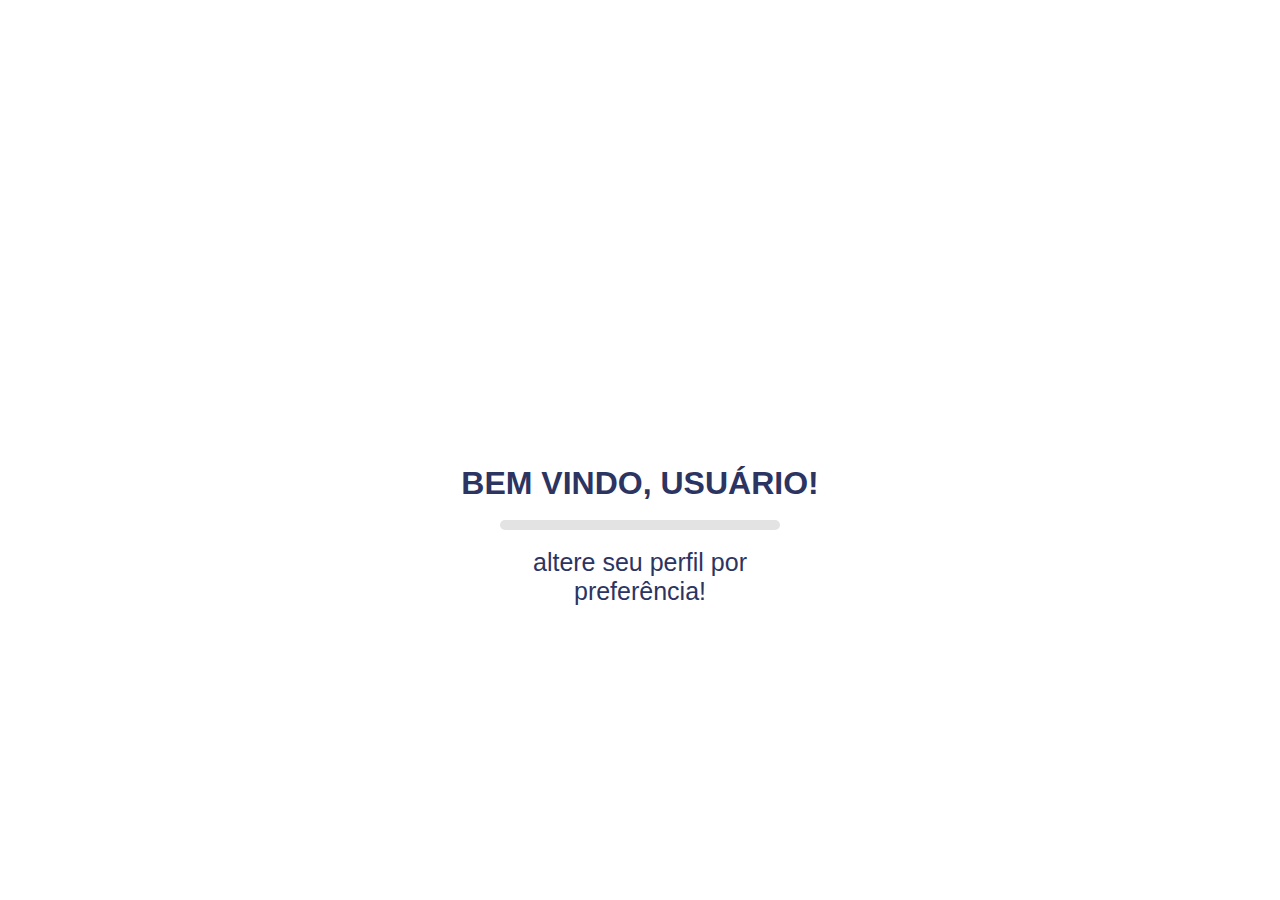
<file: profile/classphp/index.html>
<!DOCTYPE html>
<html lang="pt-br">
<head>
    <meta charset="UTF-8">
    <meta name="viewport" content="width=device-width, initial-scale=1.0">
    <title>Projeto Perfil de Usuário</title>
    <link rel="stylesheet" href="https://fonts.googleapis.com/css2?family=Material+Symbols+Outlined:opsz,wght,FILL,GRAD@20..48,100..700,0..1,-50..200&icon_names=call" />
    <link rel="stylesheet" href="https://fonts.googleapis.com/css2?family=Material+Symbols+Outlined:opsz,wght,FILL,GRAD@20..48,100..700,0..1,-50..200&icon_names=info" />
    <link rel="stylesheet" href="https://fonts.googleapis.com/css2?family=Material+Symbols+Outlined:opsz,wght,FILL,GRAD@20..48,100..700,0..1,-50..200&icon_names=edit" />
    <link rel="stylesheet" href="../classcss/estilo-perfil.css">
    <link rel="stylesheet" href="../classcss/responsividade.css">
    <script src="../classjs/config.js"></script>
</head>
<body>
    <div id="config-display">
        <div id="condig-carregamento">
            <div id="modal-carregamento">
                <img src="../resources/icon-user.png" alt="" id="config-perfil">
                <h1>BEM VINDO, USUÁRIO!</h1>  
                    <br>
                    <div id="barra-completa">
                        <div id="barra-preenchida"></div>
                    </div>
                    <br>              
                <p>altere seu perfil por <br> preferência!</p>
            </div>
        </div>
    </div>
    <div id="condig-display-perfil">
        <div id="estilo-perfil">
            <img src="../resources/icon-user.png" alt="" id="config-perfil2">
            <h1 id="estilo-titulo">nome usuário</h1>
            <br>
            <span class="estilo-texto">
                <span class="material-symbols-outlined">call</span> (xx) +xx xxxxx-xxxx
            </span>
            <br>
            <span class="estilo-texto">
                <span class="material-symbols-outlined">call</span> observação
            </span>
            <br>
            <button class="estilo-botao-padrao" id="botao-mudar-perfil" onclick="mudarPerfil()">mudar perfil</button>
            <div id="config-carregamento1"></div>
        </div>
    </div>
    <div id="config-display-form">
        <form id="config-form" method="post">
            <div class="estilo-div-padrao" id="estilo-div-especifico1">
                <img src="../resources/icon-camera.png" alt="icon-camera" id="estilo-camera">
                <input type="file" name="config-input-file" id="arquivo" accept=".jpg, .jpeg, .png">
                <div class="estilo-botao-padrao" id="estilo-especifico" onclick="document.getElementById('arquivo').click(), eventoFile()" onkeyup="alert('oi')">escolher arquivo</div>
            </div>
            <div class="estilo-div-padrao" id="estilo-div-especifico2">
                <div id="estilo-div">
                    <label for="nome" class="config-display-label config-display-label2">
                        <input type="text" name="nome" id="nome" class="config-input" required placeholder="nome usuário" minlength="3" maxlength="30">
                        <span class="material-symbols-outlined">edit</span>
                    </label>
                    <label for="telefone" class="config-display-label">
                        <input type="text" name="telefone" id="telefone" class="config-input" required placeholder="tel: (xx) +xx xxxxx-xxxx">
                        <span class="material-symbols-outlined">edit</span>
                    </label>
                    <label for="sobre" class="config-display-label">
                        <input type="text" name="sobre" id="sobre" class="config-input" required placeholder="sobre" minlength="4">
                        <span class="material-symbols-outlined">edit</span>
                    </label>
                    <div class="estilo-botao-padrao padrao-display" id="config-botao-div" onclick="eventoVerificar()">verificar</div>
                    <br>
                    <div class="estilo-botao-padrao padrao-display" id="config-botao-div2" onclick="eventoVoltar()">voltar</div>
                        <div id="display-block-botao">
                            <span id="display-botao">
                                <div class="estilo-botao-padrao estilo-botao-padrao2" id="evento-cancelar" onclick="eventoCancelar()">cancelar</div>
                                <button name="enviar" class="estilo-botao-padrao estilo-botao-padrao2" id="evento-enviar">enviar
                            </span>
                        </div>
                        <div id="config-carregamento"></div>
                        <p id="estilo-mensagem-erro">
                            preencha o formulário corretamente!
                        </p>
                    </div>
                </div>
            </div>
        </form>
    </div>
</body>
</html>
</file>
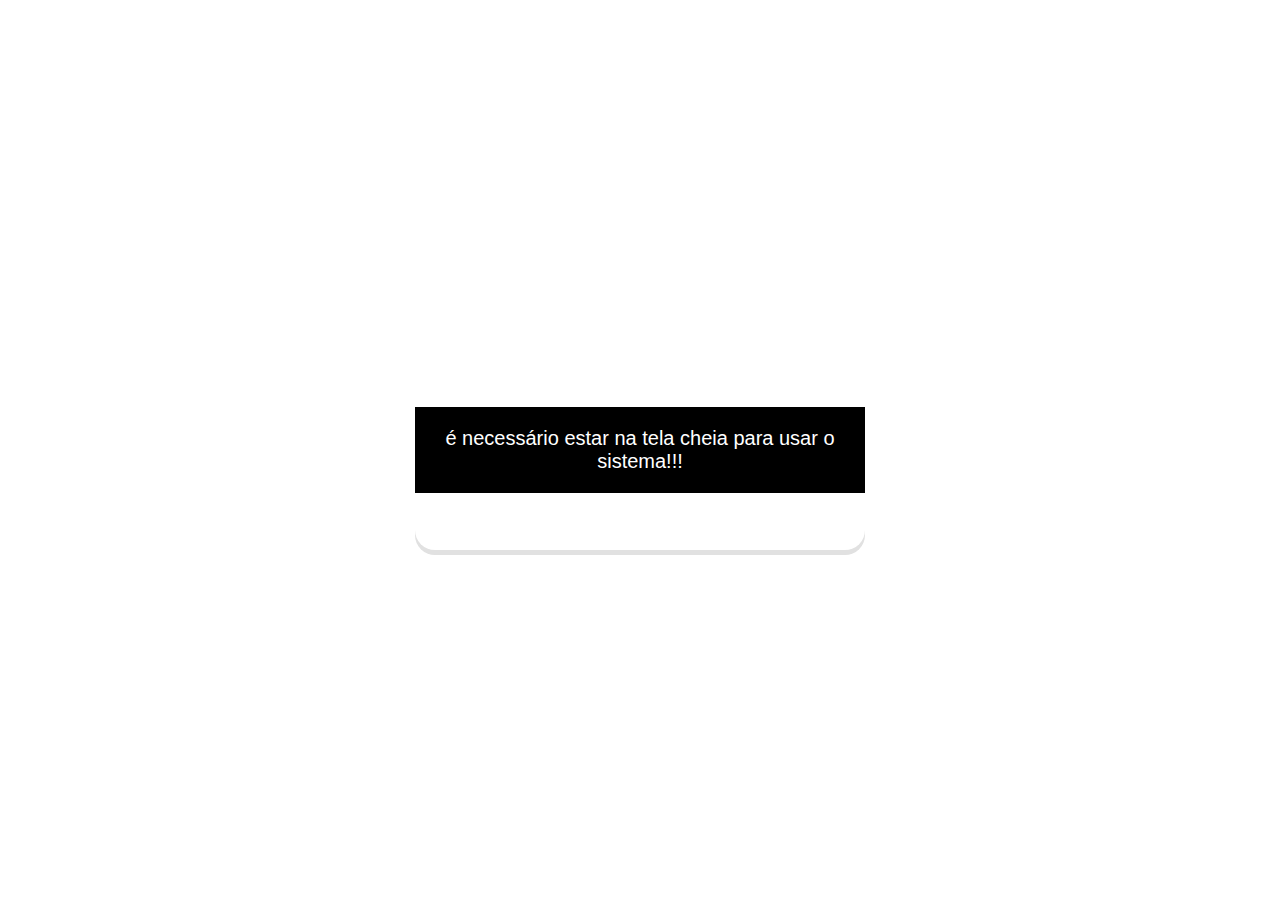
<file: complex-system/project1/classphp/estoque.html>
<!DOCTYPE html>
<html lang="pt-br">
<head>
    <meta charset="UTF-8">
    <meta name="viewport" content="width=device-width, initial-scale=1.0">
    <title>classe de estoque</title>
    <link rel="stylesheet" href="https://fonts.googleapis.com/css2?family=Material+Symbols+Outlined"/>
    <link rel="stylesheet" href="../classcss/estilos-padroes.css">
    <link rel="stylesheet" href="../classcss/estilo-produtos.css">
    <script src="../classjs/configjs.js"></script>
</head>
<body>
    <header class="config-display-header">
        <nav class="config-nav">
            <h1 class="estilo-titulo-padrao2">Estoques</h1>
            <a href="#">produtos</a>
            <a href="#"><ins>estoques</ins></a>
            <a href="#">clientes</a>
            <a href="#">relatórios</a>
            <a href="#">
                <span class="material-symbols-outlined estilo-icon2" onclick="eventoClick()">settings</span>
            </a>
        </nav>
    </header>

    <div class="config-display-block-formulario">
        <div class="config-display-form">
            <div class="config-padrao" id="config-especifico3">
                <button class="estilo-botao-padrao2" onclick="eventoJanelaCadastro()" id="estilo-underline-cadastrar">cadastrar</button>
                <button class="estilo-botao-padrao2" onclick="eventoJanelaExcluir()" id="estilo-underline-excluir">excluir</button>
                <button class="estilo-botao-padrao2" onclick="eventoJanelaAlterar()" id="estilo-underline-alterar">alterar</button>
            </div>
            <div id="config-display-cadastro">
                <form class="config-especifico4" method="post" action="teste.php" enctype="multipart/form-data">
                    <div class="config-form-padrao estilo-form-especifico1">
                        <div class="comprimento-padrao-forms">
                            <label for="nome-produto" class="estilo-padrao-inputs estilo-padrao-inputs2">
                                <span class="material-symbols-outlined estilo-icon3">shopping_bag</span>
                                <input type="text" name="nome-produto" class="estilo-input-padrao estilo-input-padrao2 config-readonly-padrao" id="nome-produto" placeholder="nome do produto..." required oninput="eventoCaractere()">
                            </label>
                            <div class="config-display-form-inline">
                                <label for="quantidade-produto" class="estilo-padrao-inputs estilo-padrao-inputs2">
                                    <span class="material-symbols-outlined estilo-icon3">shopping_bag</span>
                                    <input type="number" name="quantidade-produto" class="estilo-input-padrao estilo-input-padrao2 config-readonly-padrao" id="quantidade-produto" placeholder="quantidade" required step="1" oninput="eventoQuantidade()">
                                </label>

                                <label for="categoria-produto" class="estilo-padrao-inputs estilo-padrao-inputs2">
                                    <span class="material-symbols-outlined estilo-icon3">shopping_bag</span>
                                    <input type="text" name="categoria-produto" class="estilo-input-padrao estilo-input-padrao2 config-readonly-padrao" id="categoria-produto" placeholder="categoria" required list="categorias-produtos" oninput="eventoCaractere2()">
                                    <datalist id="categorias-produtos">
                                        <option value="Bebidas">bebidas</option>
                                        <option value="Roupas">roupas</option>
                                        <option value="Eletrônicos">eletrônicos</option>
                                        <option value="Alimentos">alimentos</option>
                                        <option value="Cosméticos">cosméticos</option>
                                        <option value="Móveis">móveis</option>
                                        <option value="Brinquedos">brinquedos</option>
                                        <option value="Livros">livros</option>
                                        <option value="Ferramentas">ferramentas</option>
                                        <option value="Artigos Esportivos">artigos esportivos</option>
                                    </datalist>
                                </label>
                            </div>

                            <div class="config-display-form-inline">
                                <label for="preco-custo" class="estilo-padrao-inputs estilo-padrao-inputs2">
                                    <span class="material-symbols-outlined estilo-icon3">paid</span>
                                    <input type="number" name="preco-custo" class="estilo-input-padrao estilo-input-padrao2 config-readonly-padrao" id="preco-custo" placeholder="preço custo" required step="0.05" oninput="eventoPreco()">
                                </label>
                                
                                <label for="preco-venda" class="estilo-padrao-inputs estilo-padrao-inputs2">
                                    <span class="material-symbols-outlined estilo-icon3">paid</span>
                                    <input type="number" name="preco-venda" class="estilo-input-padrao estilo-input-padrao2 config-readonly-padrao" id="preco-venda" placeholder="preço venda" required step="0.05" oninput="eventoPreco()">
                                </label>
                            </div>

                            <label for="validade-produto" class="estilo-padrao-inputs estilo-padrao-inputs2">
                                <span class="material-symbols-outlined estilo-icon3">shopping_bag</span>
                                <input type="text" name="validade-produto" id="validade-produto" class="estilo-input-padrao estilo-input-padrao2 config-readonly-padrao" placeholder="validade/garantia: dd/mm/aaaa" required oninput="eventoRegEx()">
                            </label>
                        </div>
                        <div class="comprimento-padrao-forms">
                            <input type="file" name="img-produto" id="img-produto" accept=".jpg, .jpeg, .png">
                            <div class="estilo-botao-padrao estilo-botao-padrao4" onclick="eventoCamera()">
                                <span class="material-symbols-outlined">photo_camera</span>
                            </div>
                            <label for="obs-produto" class="estilo-padrao-inputs estilo-padrao-inputs2">
                                <span class="material-symbols-outlined estilo-icon3">warning</span>
                                <input type="text" name="obs-produto" id="obs-produto" class="estilo-input-padrao estilo-input-padrao2 config-readonly-padrao" id="obs-produto" placeholder="observação" required>
                            </label>
                        </div>
                    </div>
                    <div class="config-form-padrao estilo-form-especifico2">
                        <div class="estilo-botao-padrao3 config-display-elementos1" onclick="eventoVerificar()">verificar</div>
                        <div class="estilo-botao-padrao3 config-display-elementos1" onclick="eventoVisualizar()">visualizar</div>

                        <button type="submit" class="estilo-botao-padrao3 config-display-elementos2" onclick="eventoCadastrar()">cadastrar</button>
                        <div class="estilo-botao-padrao3 config-display-elementos2" onclick="eventoCancelar()">cancelar</div>
                        <div class="estilo-botao-padrao3 config-display-elementos2" onclick="eventoVisualizar()">visualizar</div>

                    </div>
                </form>
            </div>

            <div id="config-display-excluir">
                <form class="config-especifico4 config-especifico5" method="post" enctype="multipart/form-data">
                    <div class="config-display-excluir">
                        <label for="cod-produto" class="estilo-padrao-inputs">
                            <span class="material-symbols-outlined estilo-icon3">shopping_bag</span>
                            <input type="number" name="cod-produto" id="cod-produto" class="estilo-input-padrao estilo-input-padrao2 estilo-input-padrao3 config-readonly-padrao" id="obs-produto" placeholder="código do produto..." required oninput="eventoErro2()">
                        </label>
                        <button class="estilo-botao-padrao comprimento-botao">excluir</button>
                        <div class="estilo-botao-padrao comprimento-botao" onclick="eventoVisualizar()">visualizar</div>
                    </div>

                    <div class="condig-tamanho-tabela">
                        <table class="estilo-padrao-tabela">
                            <tr>
                                <th class="comprimento-padrao-campo">cod</th>
                                <th>nome</th>
                                <th>quantidade</th>
                                <th>categoria</th>
                                <th>preço custo</th>
                                <th>preço venda</th>
                                <th>validade</th>
                                <th>observação</th>
                                <th>img</th>
                            </tr>
                            <tr>
                                <td>...</td>
                                <td>...</td>
                                <td>...</td>
                                <td>...</td>
                                <td>...</td>
                                <td>...</td>
                                <td>...</td>
                                <td>...</td>
                                <td>...</td>
                            </tr>
                        </table>
                    </div>
                </form>
            </div>

            <div id="config-display-alterar">
                <form class="config-especifico4 config-especifico5" method="post" enctype="multipart/form-data">
                    <div class="config-display-excluir">
                        <label for="cod-produto3" class="estilo-padrao-inputs">
                            <span class="material-symbols-outlined estilo-icon3">shopping_bag</span>
                            <input type="number" name="cod-produto3" id="cod-produto3" class="estilo-input-padrao estilo-input-padrao2 estilo-input-padrao3 config-readonly-padrao" placeholder="código do produto..." required oninput="eventoErro()">
                        </label>
                        <div class="estilo-botao-padrao comprimento-botao" onclick="eventoProcurar()">procurar</div>
                        <button class="estilo-botao-padrao comprimento-botao" name="alterar-produto" id="alterar-produto">alterar</button>
                        <div class="estilo-botao-padrao comprimento-botao" onclick="eventoVisualizar()">visualizar</div>
                    </div>

                    <div class="condig-tamanho-tabela condig-tamanho-tabela2">
                        <table class="estilo-padrao-tabela">
                            <tr>
                                <th class="comprimento-padrao-campo">cod</th>
                                <th>nome</th>
                                <th>quantidade</th>
                                <th>categoria</th>
                                <th>preço custo</th>
                                <th>preço venda</th>
                                <th>validade</th>
                                <th>observação</th>
                                <th>img</th>
                            </tr>
                            <tr>
                                <td>...</td>
                                <td>...</td>
                                <td>...</td>
                                <td>...</td>
                                <td>...</td>
                                <td>...</td>
                                <td>...</td>
                                <td>...</td>
                                <td>...</td>
                            </tr>
                        </table>
                    </div>

                    <div class="config-inline-flex">
                        <label for="nome-produto3" class="estilo-padrao-inputs estilo-padrao-inputs2 estilo-padrao-inputs3">
                            <span class="material-symbols-outlined estilo-icon3">shopping_bag</span>
                            <input type="text" name="nome-produto3" class="estilo-input-padrao estilo-input-padrao2 config-readonly-padrao" id="nome-produto3" placeholder="nome do produto..." required readonly>
                        </label>
                        <label for="quantidade-produto3" class="estilo-padrao-inputs estilo-padrao-inputs2 estilo-padrao-inputs4">
                            <span class="material-symbols-outlined estilo-icon3">shopping_bag</span>
                            <input type="number" name="quantidade-produto3" class="estilo-input-padrao estilo-input-padrao2 config-readonly-padrao" id="quantidade-produto3" placeholder="quantidade" required step="1" oninput="eventoQuantidade2()">
                        </label>
                        <label for="categoria-produto3" class="estilo-padrao-inputs estilo-padrao-inputs2 estilo-padrao-inputs4">
                            <span class="material-symbols-outlined estilo-icon3">shopping_bag</span>
                            <input type="text" name="categoria-produto3" class="estilo-input-padrao estilo-input-padrao2 config-readonly-padrao" id="categoria-produto3" placeholder="categoria" required list="categorias-produtos" readonly>
                            <datalist id="categorias-produtos">
                                <option value="Bebidas">bebidas</option>
                                <option value="Roupas">roupas</option>
                                <option value="Eletrônicos">eletrônicos</option>
                                <option value="Alimentos">alimentos</option>
                                <option value="Cosméticos">cosméticos</option>
                                <option value="Móveis">móveis</option>
                                <option value="Brinquedos">brinquedos</option>
                                <option value="Livros">livros</option>
                                <option value="Ferramentas">ferramentas</option>
                                <option value="Artigos Esportivos">artigos esportivos</option>
                            </datalist>
                        </label>
                        <label for="preco-custo3" class="estilo-padrao-inputs estilo-padrao-inputs2 estilo-padrao-inputs4">
                            <span class="material-symbols-outlined estilo-icon3">paid</span>
                            <input type="number" name="preco-custo3" class="estilo-input-padrao estilo-input-padrao2 config-readonly-padrao" id="preco-custo3" placeholder="preço custo" required step="0.05" readonly oninput="eventoPreco3()">
                        </label>
                    </div>
                    <div class="config-inline-flex">
                        <label for="preco-venda3" class="estilo-padrao-inputs estilo-padrao-inputs2 estilo-padrao-inputs4">
                            <span class="material-symbols-outlined estilo-icon3">paid</span>
                            <input type="number" name="preco-venda3" class="estilo-input-padrao estilo-input-padrao2 config-readonly-padrao" id="preco-venda3" placeholder="preço venda" required step="0.05" readonly oninput="eventoPreco3()">
                        </label>
                        <input type="file" name="img-produto" id="img-produto3" accept=".jpg, .jpeg, .png">
                        <label for="validade-produto3" class="estilo-padrao-inputs estilo-padrao-inputs2 estilo-padrao-inputs3">
                            <span class="material-symbols-outlined estilo-icon3">shopping_bag</span>
                            <input type="text" name="validade-produto3" id="validade-produto3" class="estilo-input-padrao estilo-input-padrao2 config-readonly-padrao" placeholder="validade/garantia" required readonly oninput="eventoRegEx2()">
                        </label>
                        <label for="observacao3" class="estilo-padrao-inputs estilo-padrao-inputs2 estilo-padrao-inputs3">
                            <span class="material-symbols-outlined estilo-icon3">warning</span>
                            <input type="text" name="observacao3" class="estilo-input-padrao estilo-input-padrao2 config-readonly-padrao" id="observacao3" placeholder="observação..." required readonly>
                        </label>
                        <div class="estilo-botao-padrao estilo-botao-padrao7">
                            <span class="material-symbols-outlined estilo-icon3">photo_camera</span>
                        </div>
                    </div>
                </form>
            </div>
        </div>
    </div>
    
    <div class="config-display-block-tabela">
        <div class="config-display-flex-tabela">
            <table class="estilo-padrao-tabela">
                <tr>
                    <th class="comprimento-padrao-campo">cod</th>
                    <th>nome</th>
                    <th>quantidade</th>
                    <th>categoria</th>
                    <th>preço custo</th>
                    <th>preço venda</th>
                    <th>validade</th>
                    <th>observação</th>
                    <th>img</th>
                </tr>
                <tr>
                    <td>...</td>
                    <td>...</td>
                    <td>...</td>
                    <td>...</td>
                    <td>...</td>
                    <td>...</td>
                    <td>...</td>
                    <td>...</td>
                    <td>...</td>
                </tr>
            </table>
            <div class="config-positon-padrao">
                <span class="material-symbols-outlined estilo-botao-padrao5" onclick="window.print()">print</span>
                <span class="material-symbols-outlined estilo-botao-padrao5" onclick="eventoFechamento()">close</span>
            </div>
        </div>
    </div>

    <div id="config-display-mensagem-erro">
        <div class="config-mensagem-erro">
            <div class="mensagem-erro">
                <span class="material-symbols-outlined">warning</span>
                <p class="mensagem config-especifico-mensagem">
                    preencha os dados corretamente!!!
                </p>
                <button class="estilo-botao-padrao" onclick="eventoClose()">OK</button>
            </div>
        </div>
    </div>

    <div id="config-display-perfil">
        <div class="config-elementos-display">
            <div class="elementos1">
                <button class="estilo-botao-padrao" onclick="eventoAtualizarPerfil()">X</button>
                <span>Configurações</span>
            </div>
            <form>
                <div class="elementos2">
                    <img src="../resources/icon-user.png" alt="icon-user">
                    <br>
                        <h1>usuario123</h1>
                    <br>
                    <button class="estilo-botao-padrao estilo-botao-padrao7">mudar icone</button>
                </div>
            </form>
            <form class="config-form2">
                <br>
                <label for="nome-usuario" class="estilo-padrao-inputs estilo-padrao-inputs2 estilo-padrao-inputs3">
                    <span class="material-symbols-outlined estilo-icon3">person</span>
                    <input type="text" name="nome-usuario" class="estilo-input-padrao estilo-input-padrao2 config-readonly-padrao" id="nome-usuario" placeholder="novo usuario" required readonly>
                </label>
                <label for="senha-usuario" class="estilo-padrao-inputs estilo-padrao-inputs2 estilo-padrao-inputs3">
                    <span class="material-symbols-outlined estilo-icon3">key</span>
                    <input type="text" name="senha-usuario" class="estilo-input-padrao estilo-input-padrao2 config-readonly-padrao" id="senha-usuario" placeholder="nova senha" required readonly>
                </label>
                <button class="estilo-botao-padrao estilo-botao-padrao7">atualizar</button>
            </form>
        </div>
    </div>

    <div id="config-display-mensagem-ok">
        <div class="config-mensagem-erro">
            <div class="mensagem-erro">
                <span class="material-symbols-outlined">check</span>
                <p class="mensagem config-especifico-mensagem">
                    transação realizada com sucesso!!!
                </p>
                <button class="estilo-botao-padrao" onclick="eventoTransação()">OK</button>
            </div>
        </div>
    </div>

    <div id="config-display-mensagem">
        <div class="config-mensagem-erro">
            <div class="mensagem-erro">
                <p class="mensagem config-especifico-mensagem">
                    é necessário estar na tela cheia para usar o sistema!!!
                </p>
            </div>
        </div>
    </div>
</body>
</html>
</file>
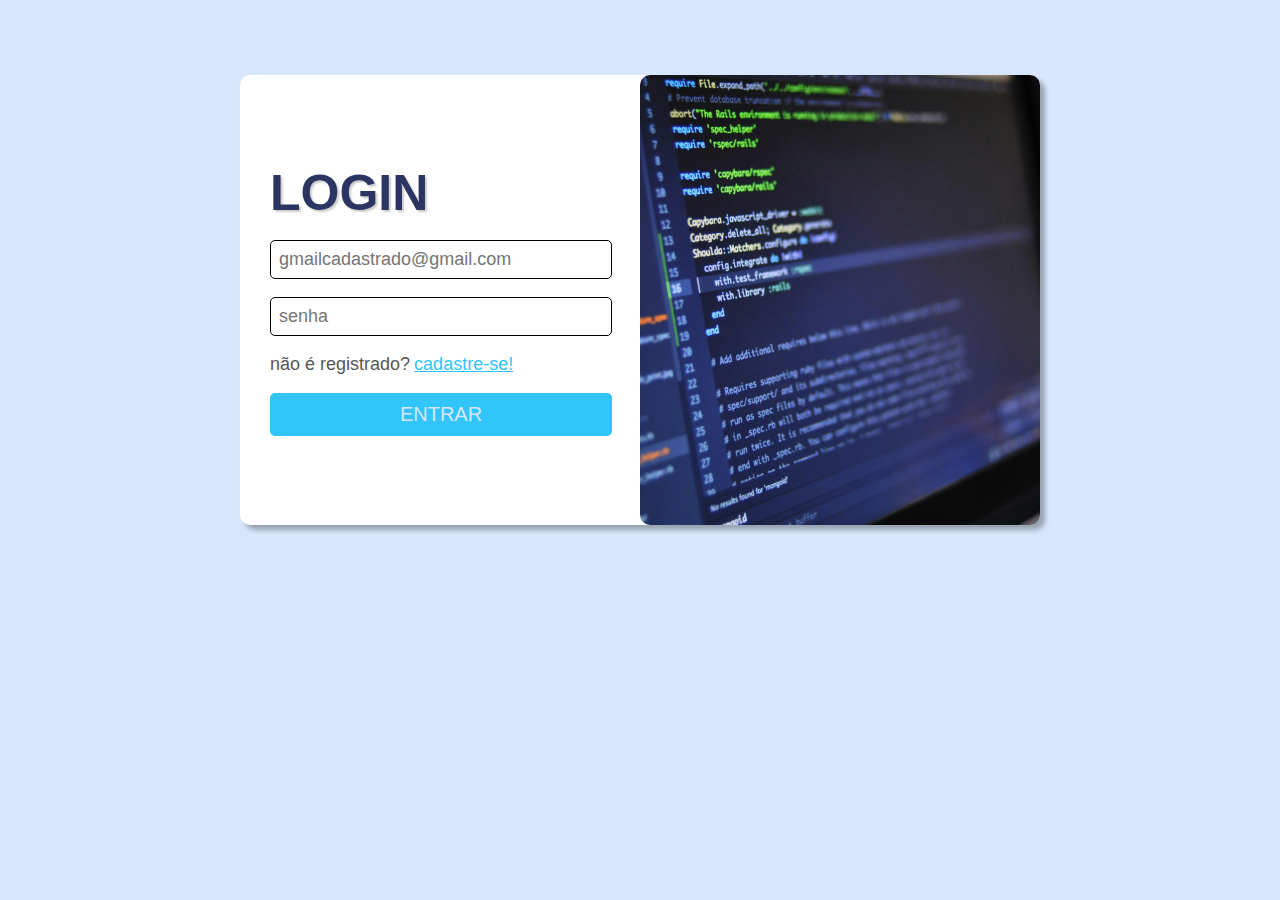
<file: forms/form1/classphp/login.html>
<!DOCTYPE html>
<html lang="pt-br">
<head>
    <meta charset="UTF-8">
    <meta name="viewport" content="width=device-width, initial-scale=1.0">
    <title>Login PHP</title>
    <link rel="stylesheet" href="https://fonts.googleapis.com/css2?family=Material+Symbols+Outlined:opsz,wght,FILL,GRAD@20..48,100..700,0..1,-50..200&icon_names=phone_iphone" />
    <link rel="stylesheet" href="../classcss/estilo-login.css">
    <link rel="stylesheet" href="../classcss/responsividade2.css">
</head>
<body>
    <div id="config-display-form">
        <div id="estilo-formulario">
            <div class="estilo-container-padrao" id="estilo-container-especifico1">
                <form method="post" id="estilo-login">
                    <h1 id="estilo-titulo">LOGIN</h1>
                    <br>
                    <label for="gmail">
                        <input type="email" name="gmail" id="gmail" placeholder="gmailcadastrado@gmail.com" required>
                    </label>
                    <br> <br>
                    <label for="senha">
                        <input type="password" name="gmail" id="gmail" placeholder="senha" required>
                    </label> 
                    <br> <br>
                    <span id="estilo-palavras1">não é registrado?</span> <a href="#" id="estilo-palavras2">cadastre-se!</a>
                    <br> <br>
                    <button id="estilo-botao" name="botao-entrar">ENTRAR</button>
                </form>
            </div>
            <div class="estilo-container-padrao" id="estilo-container-especifico2"></div>
        </div>
    </div>

    <div id="config-display-mensagem">
        <div id="config-flex-mensagem">
            É necessário que você deixe sua tela em Landscape.
            <span class="material-symbols-outlined" id="config-celular">phone_iphone</span>
        </div>
    </div>
</body>
</html>
</file>
<file: profile/classcss/estilo-perfil.css>
@charset "UTF-8";

*{
    margin: 0;
    padding: 0;
}

body{
    overflow-x: hidden;
    width: 100dvw;
    display: flex;
    flex-flow: row nowrap;   
    align-items: flex-start;
    justify-content: center;
}

body::-webkit-scrollbar{
    display: none;
}

#config-display{
    position: absolute;
    display: block;
    left: 0;
    top: 0;
}

#condig-carregamento{
    min-height: 100dvh;
    width: 100dvw;
    display: flex;
    align-items: center;
    flex-flow: row nowrap;
    justify-content: center;
    background: white;
}

#modal-carregamento{
    text-align: center;
    width: 500px;
}

#modal-carregamento > h1{
    font: normal bold 32px 'arial';
    color: #2c3462;
}

#modal-carregamento > p{
    font: normal normal 25px 'arial';
    color: #2c3462;
}

@keyframes eventoCarregamento {
    to{
        filter: opacity(100%);
    }
}

#config-perfil{
    border: 8px solid #2c3462;
    background: #2c3462;
    border-radius: 100%;
    width: 150px;
    height: 150px;
    margin: auto;
    animation: eventoCarregamento 1.5s both;
    filter: opacity(0%);
    transition: 200ms;
    background: black center center no-repeat;
    background-size: cover;
    overflow: hidden;
}

#config-img{
    width: 100%;
    height: 100%;
}

#config-perfil2{
    border: 8px solid #2c3462;
    background: #2c3462;
    border-radius: 100%;
    transition: 200ms;
    height: 200px;
    width: 200px;
}

#barra-completa{
    margin: auto;
    width: 280px;
    height: 10px;
    border-radius: 10px;
    background: #E3E3E3;
    overflow: hidden;
}

@keyframes carregamento {
    to{
        width: 100%;        
    }
}

#barra-preenchida{
    width: 0%;
    height: 10px;
    border-radius: 10px;
    background: #2c3462;
    animation: carregamento 2s ease-in both;
}

#condig-display-perfil{
    display: none;
}

#estilo-perfil{
    background: #E1E1E1;
    min-height: 100dvh;
    width: 350px;
    display: flex;
    flex-flow: column nowrap;
    justify-content: center;
    align-items: center;
}

#estilo-titulo{
    font: normal normal 40px 'arial';
    color: #525456;
    text-align: center;
}

.estilo-texto{
    font: normal normal 30px 'arial';
    align-items: center;
    color: #525456;
    display: flex;
}

.material-symbols-outlined{
    font-size: 30px;
    font-weight: bold;
}

.estilo-botao-padrao{
    font: normal normal 25px "arial";
    background: #2C3462;
    border-radius: 5px;
    transition: 300ms;
    color: #d7e6fb;
    cursor: pointer;
    padding: 10px;
    border: none;
    width: 75%;
}

.estilo-botao-padrao:active{
    transform: scale(0.95);
}

#config-display-form{
    position: absolute;
    display: none;
    left: 0;
    top: 0;
}

#config-form{
    min-height: 100dvh;
    width: 100dvw;
    display: flex;
    flex-flow: row nowrap;
}

.estilo-div-padrao{
    min-height: 100dvh;
    width: 50dvw;
}

#estilo-div-especifico1{
    background: #E1E1E1;
    display: flex;
    flex-flow: column nowrap;
    justify-content: center;
    align-items: center;
}

#estilo-camera{
    width: 220px;
    background: #2C3462;
    border: 5px solid #2C3462;
    border-radius: 100%;
    transition: 200ms;
}

#estilo-especifico{
    text-align: center;
    width: 280px;
    margin-top: 20px;
}

#arquivo{
    display: none;
}

#estilo-div-especifico2{
    background: white;
    text-align: center;
    display: flex;
    align-items: center;
    flex-flow: row nowrap;
    justify-content: center;
}

.config-display-label{
    justify-content: center;
    margin: 50px 0px;
    display: flex;
    width: 100%;
}

.config-display-label > input[type=text]{
    font: normal normal 35px 'arial';
    transition: 300ms;
    color: #4C4C4C;
    border: none;
    width: 75%;
    padding: 1px 10px;
    border-bottom: 4px solid #2C3462;
}

#config-botao-div, #config-botao-div2{
    text-align: center;
    margin: auto;
    width: 70%;
}

#estilo-div{
    width: 100%;
}

.config-display-label2{
    margin-top: 0px;
}

#estilo-mensagem-erro{
    font: normal normal 20px 'arial';
    margin: 20px 0px;
    display: none;
    color: red;
}

@keyframes carregamento2 {
    to{
        rotate: 360deg;
    }
}

#config-carregamento, #config-carregamento1{
    display: none;
    width: 50px;
    height: 50px;
    margin: auto;
    border-radius: 100%;
    border: 8px solid #E1E1E1;
    border-top: 8px solid #2C3462;
    animation: carregamento2 1s linear infinite;
}

#config-carregamento1{
    display: none;
    margin: 0;
    border: 8px solid #ffffff92;
    border-top: 8px solid #2C3462;
}

#mensagem-selecao{
    font: normal normal 20px 'arial';
    margin-top: 20px; 
    color: green;  
    display: none;
}

#display-botao{
    display: flex;
    flex-flow: row nowrap;
    justify-content: space-around;
    gap: 2px;
}

.estilo-botao-padrao2{
    margin: auto;
    width: 200px;
}

#display-block-botao{
    display: none;
}
</file>
<file: profile/classcss/responsividade.css>
@charset "utf-8";

@media screen and (max-width:960px){  
    #estilo-camera{
        width: 180px;
    }

    #estilo-especifico, #config-botao-div{
        width: 70%;
    }

    .config-display-label > input[type=text]{
        font-size: 20px;
        padding: 5px;
        width: 70%;
    }

    #display-botao{
        display: flex;
        flex-flow: column nowrap;
        justify-content: space-around;
        gap: 3px;
    }
}

@media screen and (max-width: 630px){
    #config-form{
        display: flex;
        flex-flow: column nowrap;
    }

    .estilo-div-padrao{
        min-height: auto;
        width: 100dvw;
    }

    #estilo-div-especifico1{
        margin-bottom: 10px;
        padding: 40px 0px;
    }  

    .config-display-label{
        margin: 30px 0px;
    }

    .config-display-label > input[type=text]{
        font-size: 25px;
    }
}

@media screen and (orientation: landscape) and (max-height: 440px){
    #config-perfil2{
        width: 150px;
    }

    #estilo-titulo{
        font-size: 35px;
    }

    .config-display-label{
        margin: 25px 0px;
    }
}
</file>
<file: complex-system/project1/classcss/estilos-padroes.css>
@charset "UTF-8";

body{
    overflow-x: hidden;
    display: flex;
    flex-flow: column nowrap;
}

*{
    padding: 0;
    margin: 0;
}

@font-face {
    font-family: 'fonte-titulo';
    src: url(../resources/fonts/font-titulo.ttf);
}

/* configurações padrões de input */

.estilo-titulo-padrao{
    font: normal bold 60px 'fonte-titulo';
    color: black;
}

.estilo-titulo-padrao2{
    font: normal bold 35px 'fonte-titulo';
    color: white;
}

.estilo-padrao-inputs{
    margin: 20px 0px;
    display: flex;
    flex-flow: row nowrap;
    align-items: center;
}

.estilo-padrao-inputs2{
    width: 75%;
    margin: 15px 0px;
}

.estilo-input-padrao{
    margin: -20px 0px 0px 0px;
    padding: 10px 0px; 
    width: 100%;
    border: none;
    border-bottom: 2px solid black;
    font: normal normal 25px "arial";
}

.estilo-input-padrao2{
    padding: 0px 0px 5px 0px;
    font-size: 25px;
    width: 98%;
    margin: 0;
}

.estilo-input-padrao3{
    width: 230px;
}

.material-symbols-outlined{
    font-size: 50px;
}

.estilo-icon2{
    margin: 0;
    padding: 0;
    font-size: 30px;
    margin-top: 6px;
}

.estilo-icon3{
    margin: 0;
    padding: 0;
    font-size: 45px;
}

/* configurações padrões de mensagem/aviso*/

.mensagem, .mensagem > a{
    font: normal normal 20px "arial";
    color: black;
}

.mensagem > a:hover{
    color: grey;
}

/* configurações padrões de botões */

.estilo-botao-padrao, .estilo-botao-padrao2, .estilo-botao-padrao3{
    font: normal normal 20px "arial";
    background: black;
    padding: 10px 20px;
    border-radius: 5px;
    text-align: center;
    transition: 200ms;
    cursor: pointer;
    color: white;
    border: none;
}

.estilo-botao-padrao2{
    border-bottom-right-radius: 0;
    border-bottom-left-radius: 0;
    padding: 5px 0px;
    font-size: 18px;
    width: 100px;
}

.estilo-botao-padrao4{
    width: 68%;
    height: 35%;
    font-size: 15px;
    border-radius: 20px;
    display: flex;
    align-items: center;
    justify-content: center;
}

.estilo-botao-padrao4 > span{
    font-size: 100px;
}

.estilo-botao-padrao3{
    text-align: center;
    padding: 10px;
    width: 300px;
}

.estilo-botao-padrao5, .estilo-botao-padrao6{
    border-radius: 100%;
    background: black;
    font-size: 30px;
    margin: 0px 5px;
    cursor: pointer;
    color: white;
    padding: 8px;
}

.estilo-botao-padrao2:hover{
    text-decoration: underline;
}

.estilo-botao-padrao:active, .estilo-botao-padrao2:active,
 .estilo-botao-padrao3:active, .estilo-botao-padrao5:active,
 .elementos2 > img:active, .estilo-icon2:active{
    transform: scale(0.95);
}

.config-comprimento-tipo1{
    width: 100%;
}

.config-positon-padrao{
    width: 50%;
    position: fixed;
    top: 90dvh;
    left: 90dvw;
}

.estilo-botao-padrao7{
    padding: 5px 40px;
}

.estilo-botao-padrao7 > span{
    font-size: 30px;
}

/* configurações do modal de erro */

#config-display-mensagem-erro, #config-display-mensagem, #config-display-mensagem-ok{
    position: absolute;
    display: none;
    left: 0;
    top: 0;
}

#config-display-mensagem{
    background: white;
    display: none;
}

.config-mensagem-erro{
    background: white;
    height: 100dvh;
    width: 100dvw;
    display: flex;
    align-items: center;
    flex-flow: row nowrap;
    justify-content: center;
}

.mensagem-erro{
    width: 450px;
    height: 200px;
    background: white;
    border-radius: 20px;
    box-shadow: 0px 5px 0px #e1e1e1;
    display: flex;
    flex-flow: column nowrap;
    justify-content: center;
    align-items: center;
    overflow: hidden;
}

.config-especifico-mensagem{
    background: black;
    text-align: center;
    padding: 20px 0px;
    margin: 5px 0px;
    color: white;
    width: 100%;
}

/* configurações de navegação */

.config-display-header{
    display: block;
    width: 100dvw;
}

.config-nav{
    background: black;
    padding: 15px 50px;
    display: flex;
    align-items: center;
    flex-flow: row nowrap;
}

.config-nav > a{
    font: normal normal 20px arial;
    text-decoration: none;
    color: white;
    padding: 10px;
}

.config-nav > h1{
    margin-right: auto;
}

.config-nav > a:last-child{
    margin-left: auto;
}

.config-nav > a:hover, .config-nav > h1:hover{
    text-decoration: underline;
}

/* configurações padrões de formulários */

.config-display-block-formulario{
    margin-top: 25px;
    width: 100%;
}

.config-display-form{
    width: 100%;
    display: flex;
    flex-flow: column nowrap;
    justify-content: center;
}

.config-padrao{
    padding: 0px 130px 0px 0px;
    gap: 10px;
    display: flex;
    align-items: center;
    flex-flow: row nowrap;
    justify-content: flex-end;
}

.config-especifico4{
    box-shadow: 8px 8px 0px #e1e1e1;
    background: white;
    border-radius: 20px;
    overflow: hidden;
    height: 450px;
    width: 84dvw;
    margin: auto;

    display: flex;
    align-items: center;
    justify-content: center;
    flex-flow: column nowrap;
}

.config-especifico5{
    justify-content: flex-start;
    align-items: center;
}

.config-form-padrao{
    width: 100%;
}

.config-form-padrao{
    width: 100%;
}

.estilo-form-especifico1{
    height: 80%;
    display: flex;
    align-items: center;
    flex-flow: row nowrap;
    justify-content: center;
}

.estilo-form-especifico2{
    height: 15%;
    display: flex;
    align-items: center;
    flex-flow: row nowrap;
    justify-content: center;
    gap: 15px;
}

.comprimento-padrao-forms{
    width: 50%;
    height: 100%;
    display: flex;
    flex-flow: column nowrap;
    justify-content: center;
    align-items: center;
}

.config-display-form-inline{
    width: 75%;
    display: flex;
    flex-flow: row nowrap;
    align-items: center;
    justify-content: center;
}

/* configurações de tabela */

.config-display-block-tabela{
    background: white;
    position: absolute;
    display: none;
    left: 0;
    top: 0;
}

.config-display-block-tabela{
    width: 100dvw;
    height: 100dvh;
}

.estilo-padrao-tabela{
    border-collapse: collapse;
    table-layout: fixed;
    margin: auto;
    width: 95%;
    margin-top: 10px;
}

th, td{
    font: normal bold 15px "fonte-titulo";
    text-overflow: ellipsis;
    white-space: nowrap;
    padding: 10px 0px;
    overflow: hidden;
}

.comprimento-padrao-campo{
    width: 50px;
}

th{
    border: 2px solid black;
    background: #191919;
    color: white;
    position: sticky;
    top: 0;
}

td{
    border: 1px solid #0000004d;
    font: normal lighter 15px arial;
    text-align: center;
}

tr:hover{
    background: #0000001f;
}

.comprimento-botao{
    width: 100px;
}

.condig-tamanho-tabela{
    overflow-y: auto;
    height: 300px;
    width: 100%;
    border: 1px solid #0000003d;
}

.condig-tamanho-tabela2{
    height: 210px;
}

.condig-tamanho-tabela::-webkit-scrollbar{
    display: none;
}

/* configurações padrões de exclusão */

.config-display-excluir{
    width: 100%;
    display: flex;
    flex-flow: row nowrap;
    justify-content: center;
    align-items: center;
    gap: 10px;
    padding: 10px;
}

.comprimento-botao{
    width: 120px;
}

.config-inline-flex{
    width: 100%;
    display: flex;
    align-items: center;
    flex-flow: row nowrap;
    justify-content: center;
    gap: 20px;
}

.estilo-comprimento-padrao-input1{
    width: 210px;
}

.estilo-padrao-inputs3{
    width: 260px;
}

.estilo-padrao-inputs4{
    width: 240px;
}

/* configurações padrões de perfil */

@keyframes animacao {
    from{
        transform: translateX(1000px);
    }to{
        transform: translateX(0px);
    }
}

@keyframes animacao2 {
    from{
        transform: translateX(0px);
    }to{
        transform: translateX(1000px);
    }
}

#config-display-perfil{
    display: none;
    position: absolute;
    left: 77dvw;
    top: 0;
    animation: animacao 200ms linear both;
}

#config-display-perfil > div{
    width: 300px;
    height: 99.5dvh;
    background: white;
    border: 1px solid black;
}

.elementos1{
    display: flex;
    align-items: center;
    border: 1px solid black;
}

.elementos1 > button{
    border-radius: 0;
}

.elementos1 > span{
    font: normal bold 25px 'fonte-titulo';
    margin-left: 10px;
}

.elementos2{
    margin: 40px 0px 10px 0px;
    display: flex;
    flex-flow: column nowrap;
    justify-content: center;
    align-items: center;
}

.elementos2 > img{
    border-radius: 100%;
    cursor: pointer;
    margin: auto;
    width: 50%;
    transition: 200ms;
}

.elementos2 > img:hover{
    transform: scale(1.01);
}

.elementos2 > h1{
    font: normal bold 30px 'fonte-titulo';
}

.elementos2 > button, .config-form2 > button{
    padding: 10px;
    width: 200px;
}

.config-form2{
    display: flex;
    flex-flow: column nowrap;
    justify-content: center;
    align-items: center;
}

/* configurações de responsividade */

@media screen and (max-width: 1300px){
    #config-display-mensagem{
        display: block;
    }
    #config-container-display{
        display: none;   
    }
    .config-display-header, .config-display-block-formulario{
        display: none;
    }
    main{
        display: none;
    }
}

@media screen and (max-height: 600px){
    #config-display-mensagem{
        display: block;
    }
    #config-container-display{
        display: none;   
    }
    .config-display-header, .config-display-block-formulario{
        display: none;
    }
    main{
        display: none;
    }
}

@media print {
    .config-positon-padrao{
        display: none;
    }
}

/* configurações padrão de sub-opção */

.config-padrao-relatorios{
    display: flex;
    flex-flow: column nowrap;
    justify-content: center;
    align-items: center;
}

.config-padrao-sub-nav{
    display: none;
    align-items: center;
    justify-content: center;
    flex-flow: column wrap;
    justify-content: center;
    align-items: center;
    list-style-type: '';
    position: absolute;
    margin-top: 120px;
    padding: 10px;
    background: black;
}

.config-padrao-sub-nav > li{
    color: white;
    text-align: center;
    text-decoration: none;
    font: normal normal 16px 'arial';
    padding: 5px;
}

.config-padrao-sub-nav > li:hover{
    text-decoration: underline;
}

.config-padrao-relatorios:hover > #elementos{
    display: flex;
}
</file>
<file: complex-system/project1/classcss/estilo-produtos.css>
#config-display-cadastro{
    display: block;
}

#img-produto, #config-display-excluir, 
#alterar-produto, #img-produto3, 
#config-display-alterar{
    display: none;
}
</file>
<file: forms/form1/classcss/estilo-login.css>
*{
    padding: 0;
    margin: 0;
}

body{
    background: #d7e6fb;
    overflow-x: hidden;
    width: 100dvw;
    height: 600px;
    display: flex;
    align-items: center;
    flex-flow: row nowrap;
    justify-content: center;
}

#config-display-form{
    text-align: center;
    width: 800px;
    height: 450px;
    background: white;
    border-radius: 10px;
    box-shadow: 5px 5px 5px #0000004b;
    display: flex;
    align-content: center;
    justify-content: center;
    flex-flow: column nowrap;
    margin: 0px 20px;
}

#estilo-formulario{
    display: flex;
    flex-flow: row nowrap;
    justify-content: center;
    align-items: center;
    height: 100%;
    width: 100%;
    overflow: hidden;
}

.estilo-container-padrao{
    width: 50%;
    height: 100%;
    border-radius: 10px;
}

#estilo-container-especifico1{
    display: flex;
    align-items: center;
    flex-flow: row nowrap;
    justify-content: center;
}

#estilo-container-especifico2{
    background: black url('../img-fundo.jpg') center center no-repeat;
    background-size: cover;
}

input[type=email], input[type=password]{
    font: normal normal 18px 'arial';
    border: 1px solid black;
    border-radius: 5px;
    color: #575757;
    padding: 8px;
    width: 90%;
}

#estilo-login{
    width: 100%;
    padding: 10px;
    text-align: left;
    margin-left: 5%;
}

#estilo-titulo{
    text-shadow: 2px 2px 2px #00000035;
    font: normal bold 50px 'arial';
    color: #2c3462;
    text-align: left;
}

#estilo-botao{
    font: normal normal 20px 'arial';
    background: #32c5fa;
    border-radius: 5px;
    transition: 300ms;
    color: #d7e6fb;
    cursor: pointer;
    padding: 10px;
    margin: auto;
    border: none;
    width: 95%;
}

#estilo-botao:active{
    transform: scale(0.95);
}

#estilo-palavras1, #estilo-palavras2{
    font: normal normal 18px 'arial';
    color: #575757;
}

#estilo-palavras2{
    color: #32c5fa;
}

#mensagem-erro{
    font: normal normal 15px 'arial';
    display: none;
    color: red;
}

#config-display-mensagem{
    display: none;
    position: absolute;
    left: 0;
    top: 0;
}

#config-flex-mensagem{
    width: 100dvw;
    display: flex;
    height: 100dvh;
    color: #32c5fa;
    text-align: center;
    background: white;
    align-items: center;
    flex-flow: column nowrap;
    justify-content: center;
    font: normal normal 40px 'arial';
    text-shadow: 3px 3px 5px #00000046;
}

#config-celular{
    font-size: 100px;
    rotate: -90deg;
}

h2{
    font: normal normal 15px 'arial';
    color: red;
}
</file>
<file: forms/form1/classcss/responsividade2.css>
@media screen and (orientation: portrait) and (max-width: 632px){
    #config-display-mensagem{
        display: block;
    }
}
</file>
